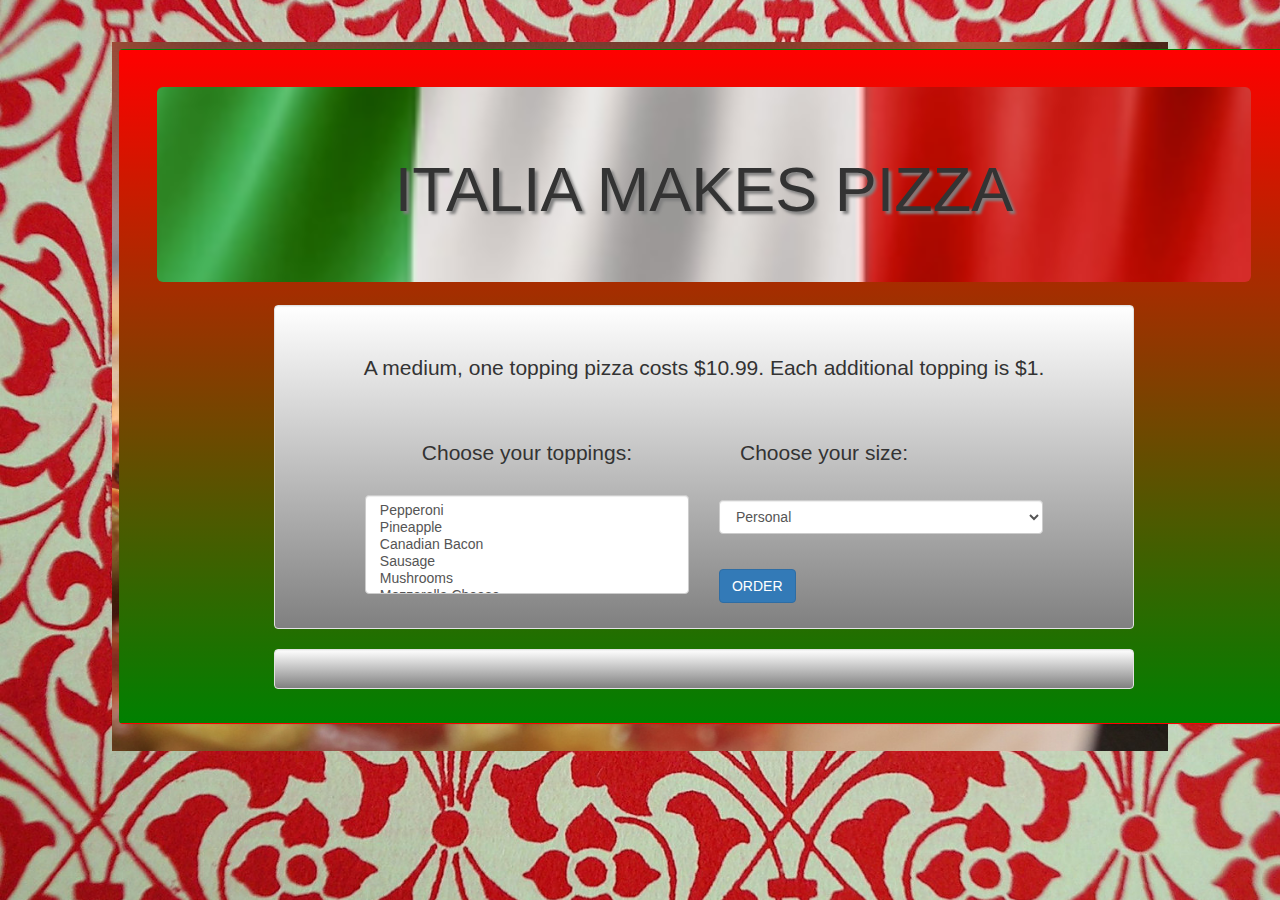
<file: index.html>
<!DOCTYPE html>
<html>
  <head>
    <link rel="stylesheet" href="https://maxcdn.bootstrapcdn.com/bootstrap/3.3.7/css/bootstrap.min.css" integrity="sha384-BVYiiSIFeK1dGmJRAkycuHAHRg32OmUcww7on3RYdg4Va+PmSTsz/K68vbdEjh4u" crossorigin="anonymous">
    <link href="css/styles.css" rel="stylesheet" type="text/css">
    <script src="https://ajax.googleapis.com/ajax/libs/jquery/3.2.1/jquery.min.js"></script>
    <script src="js/scripts.js"></script>
    <meta charset="utf-8">
    <title>LET'S PRETEND ITALY MAKES PIZZA</title>
  </head>
  <body>
    <div class="container panel">
      <div class="jumbotron myContainer">
        <h1>ITALIA MAKES PIZZA</h1>
      </div>
      <div class ="well styling">
        <div class = "row ">
          <h4> A medium, one topping pizza costs $10.99. Each additional topping is $1. </h4>
        </div>
        <form id ="pizzaForm">
          <div class = "row">
            <div class = "col-sm-1">
              <p></p>
            </div>
            <div class = "col-md-5 form-group">
              <div id="toppings"></div>
            </div>
            <div class = "col-md-5 form-group">
              <div id="sizes"></div>
            </div>
            <div class = "col-sm-1 goLeft">
              <button id="order" type="submit" class="btn btn-primary">ORDER</button>
            </div>
          </div>
        </form>
      </div>
      <div id = "pizzaViewer" class = "row well styling">
        <div id = "pizza"></div>
      </div>
    </div>
  </body>
</html>
</file>
<file: css/styles.css>
html {
  background:  url(../img/pattern.jpg)
  no-repeat center center fixed;
    -webkit-background-size: cover;
    -moz-background-size: cover;
    -o-background-size: cover;
    background-size: cover;
  margin: auto;
}

body {
  margin-left: 8em;
  margin-right: 8em;
  margin-bottom: 8em;
  margin-top: 3em;

  padding: .5em;
  background:  url(../img/slice.jpg)
  no-repeat center center fixed;
  -webkit-background-size: cover;
  -moz-background-size: cover;
  -o-background-size: cover;
  background-size: cover;
}

.container {
  padding: 1em;
  background: linear-gradient(red, green);
}

.jumbotron{
  background:  url(../img/flag2.jpg)
  no-repeat center center fixed;
  -webkit-background-size: cover;
  -moz-background-size: cover;
  -o-background-size: cover;
  background-size: cover;
  text-align: center;
  text-shadow: 3px 3px 3px gray;
}

.myContainer {
  height: 25%;
  margin: 2%;
  padding: auto;
}

.styling{
  margin-left: 5em;
  margin-right: 5em;
  background: linear-gradient(white, gray);
  font-size: 2em;
}

.fontStyling {
  font-size: 2em;
}

.goLeft{
  margin-right: 1em;
}
.menu-row{
  margin: 5em;
  padding: 5em;
  border: 1px solid blue;
}

h4 {
  padding: 1em;
  text-align: center;
  font-size: .75em;
}

p {
  background-color: lightgray;
  display: inline;
}

#pizzaView {
  background-color: lightgray;
  display: hidden;
}
</file>
